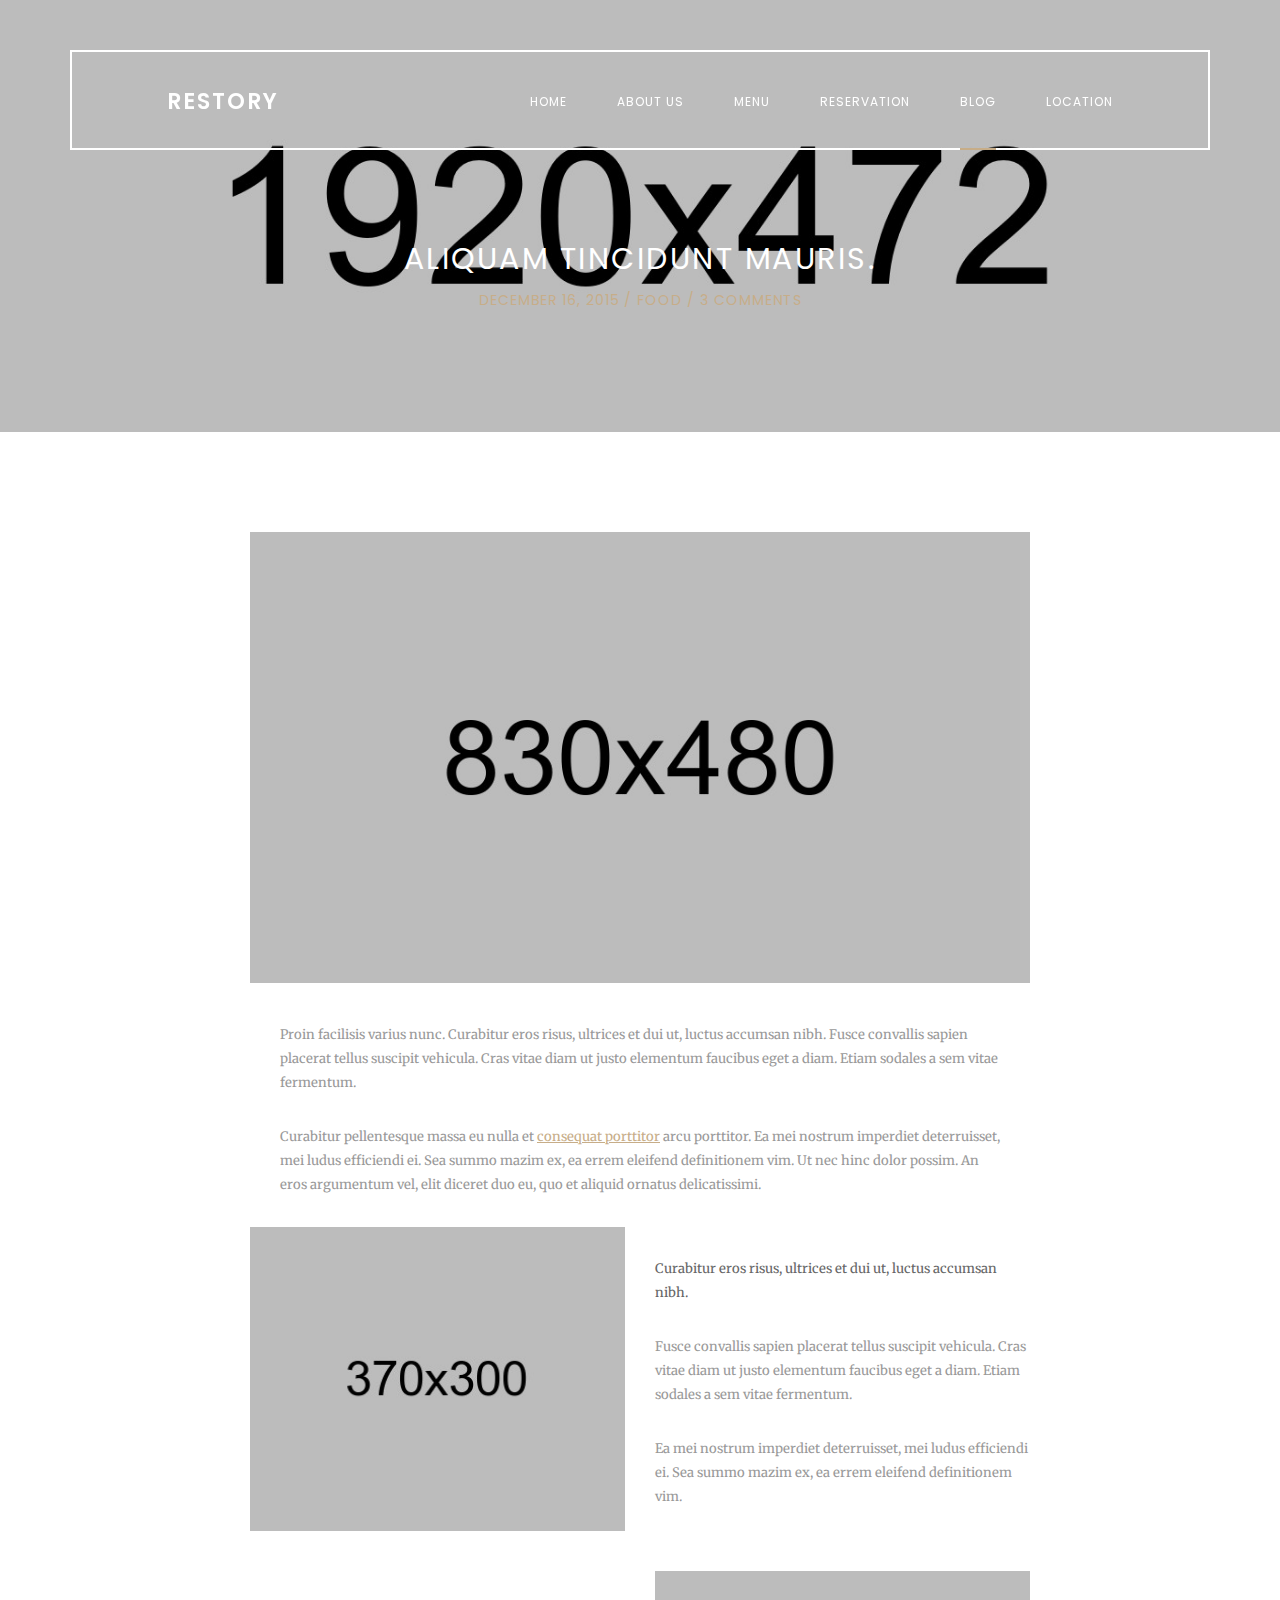
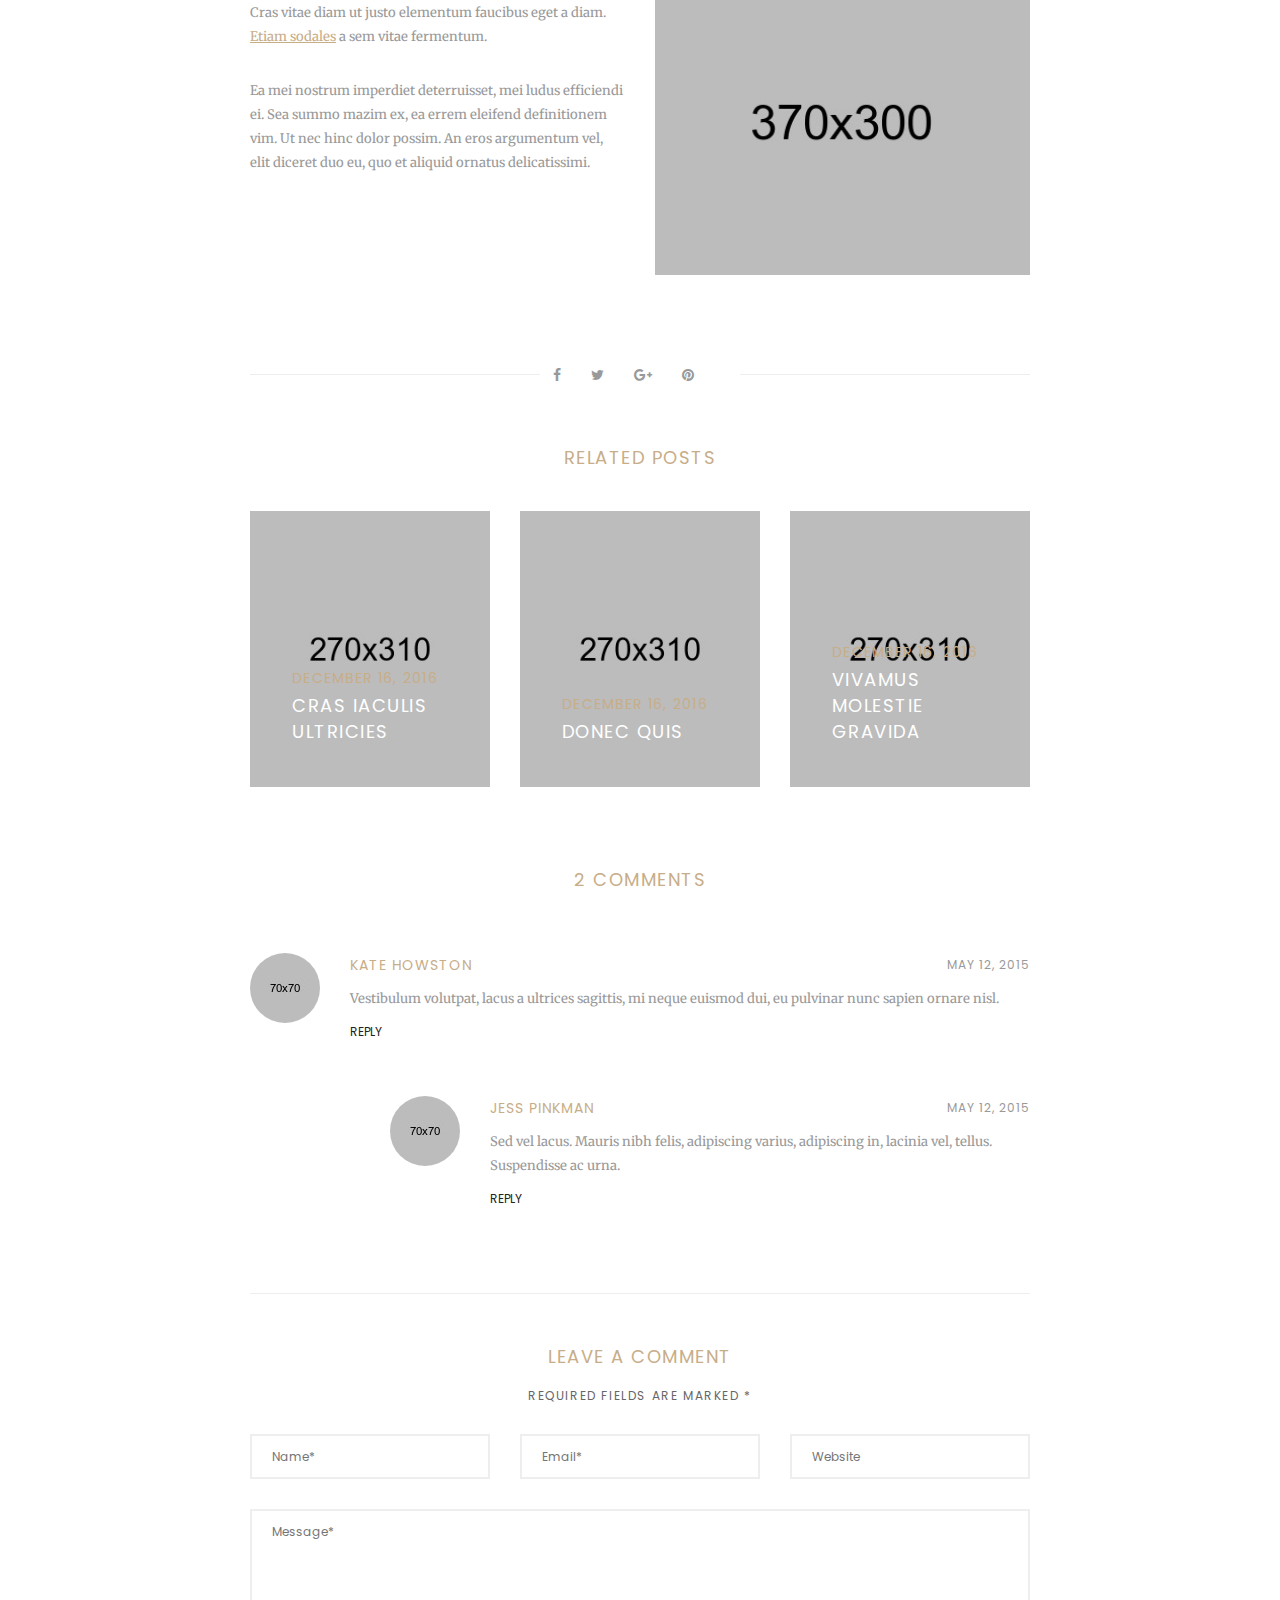
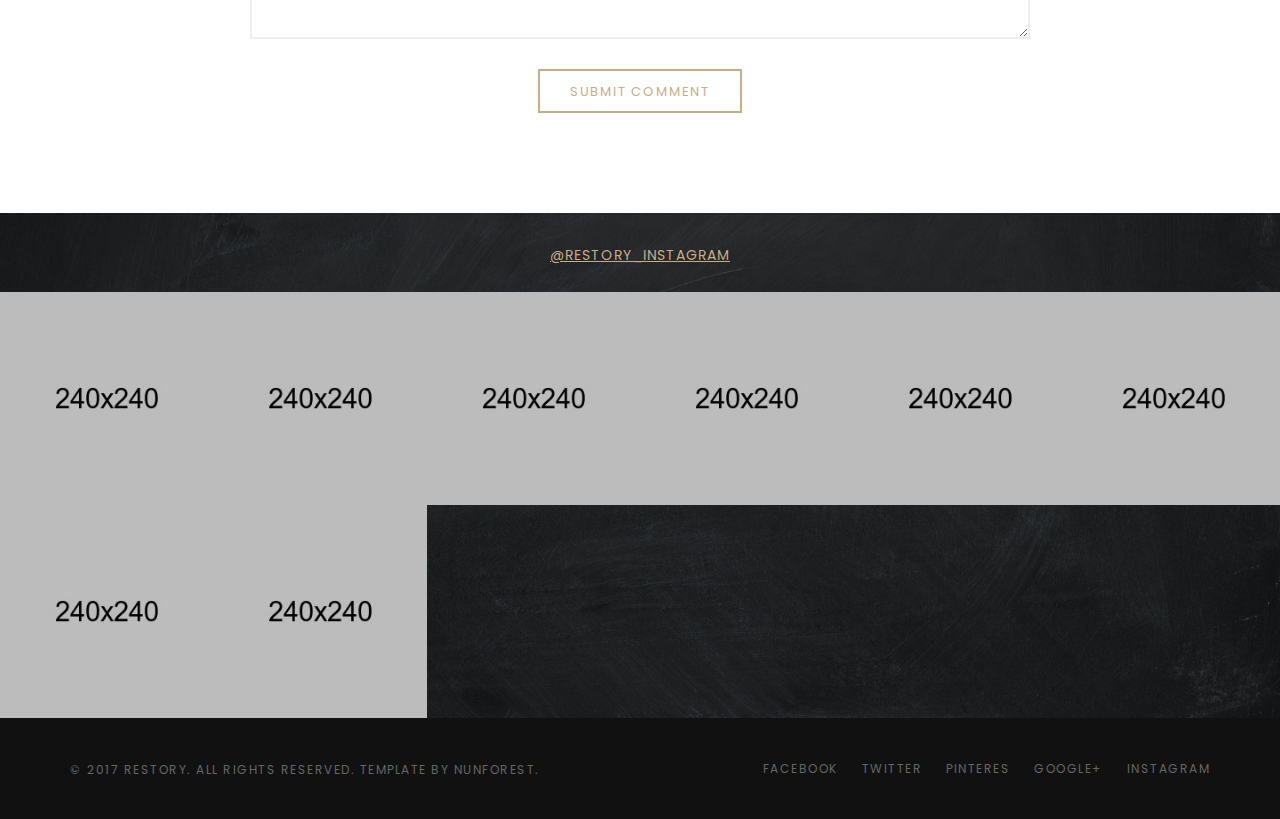
<file: single-post.html>
<!doctype html>

<html lang="en" class="no-js">
<head>
	<title>Restory</title>

	<meta charset="utf-8">

	<meta http-equiv="X-UA-Compatible" content="IE=edge">
	<meta name="viewport" content="width=device-width, initial-scale=1, maximum-scale=1">
	
	<link rel="stylesheet" href="css/restory-assets.min.css">
	<link rel="stylesheet" type="text/css" href="css/style.css">

	<script src="js/restory-assets.min.js"></script>
	<script type="text/javascript" src="js/script.js"></script>

</head>
<body>

	<!-- Container -->
	<div id="container">
		<!-- Header
		    ================================================== -->
		<header class="clearfix trans">
			<nav class="navbar navbar-default navbar-fixed-top" role="navigation">
				<div class="container">
					<div class="inner-navbar">
						<!-- Brand and toggle get grouped for better mobile display -->
						<div class="navbar-header">
							<button type="button" class="navbar-toggle collapsed" data-toggle="collapse" data-target="#bs-example-navbar-collapse-1">
								<span class="sr-only">Toggle navigation</span>
								<span class="icon-bar"></span>
								<span class="icon-bar"></span>
								<span class="icon-bar"></span>
							</button>
							<a class="navbar-brand" href="index.html">Restory</a>
						</div>

						<!-- Collect the nav links, forms, and other content for toggling -->
						<div class="collapse navbar-collapse" id="bs-example-navbar-collapse-1">
							<ul class="nav navbar-nav navbar-right navigate-section">
								<li><a href="index.html">Home</a></li>
								<li><a href="about.html">About Us</a></li>
								<li><a href="menu.html">Menu</a></li>
								<li><a href="reservation.html">Reservation</a></li>
								<li><a class="active" href="blog.html">Blog</a></li>
								<li><a href="contact.html">Location</a></li>
							</ul>
						</div><!-- /.navbar-collapse -->
					</div>
				</div><!-- /.container -->
			</nav>
		</header>
		<!-- End Header -->

		<!-- page-banner-section 
			================================================== -->
		<section class="page-banner-section blog single">
			<div class="container">
				<h1>Aliquam tincidunt mauris.</h1>
				<h3>December 16, 2015  /  Food  /  3 comments</h3>
			</div>
		</section>
		<!-- End page-banner section -->

		<!-- blog-section 
			================================================== -->
		<section class="blog-section single-post">
			<div class="container">
				<div class="blog-box">
					<div class="blog-post">
						<img src="upload/blog/1.jpg" alt="">
						
						<p>Proin facilisis varius nunc. Curabitur eros risus, ultrices et dui ut, luctus accumsan nibh. Fusce convallis sapien placerat tellus suscipit vehicula. Cras vitae diam ut justo elementum faucibus eget a diam. Etiam sodales a sem vitae fermentum. </p>
						<p>Curabitur pellentesque massa eu nulla et <a href="#">consequat porttitor</a> arcu porttitor. Ea mei nostrum imperdiet deterruisset, mei ludus efficiendi ei. Sea summo mazim ex, ea errem eleifend definitionem vim. Ut nec hinc dolor possim. An eros argumentum vel, elit diceret duo eu, quo et aliquid ornatus delicatissimi.</p>
						<div class="row">
							<div class="col-md-6">
								<img src="upload/blog/s1.jpg" alt="">
							</div>
							<div class="col-md-6">
								<div class="article-cont">
									<p><span>Curabitur eros risus, ultrices et dui ut, luctus accumsan nibh.</span></p>

									<p>Fusce convallis sapien placerat tellus suscipit vehicula. Cras vitae diam ut justo elementum faucibus eget a diam. Etiam sodales a sem vitae fermentum. </p>

									<p>Ea mei nostrum imperdiet deterruisset, mei ludus efficiendi ei. Sea summo mazim ex, ea errem eleifend definitionem vim. </p>
								</div>
							</div>
						</div>
						<div class="row">
							<div class="col-md-6">
								<div class="article-cont">

									<p>Cras vitae diam ut justo elementum faucibus eget a diam. <a href="#">Etiam sodales</a> a sem vitae fermentum. </p>

									<p>Ea mei nostrum imperdiet deterruisset, mei ludus efficiendi ei. Sea summo mazim ex, ea errem eleifend definitionem vim. Ut nec hinc dolor possim. An eros argumentum vel, elit diceret duo eu, quo et aliquid ornatus delicatissimi.</p>
								</div>
							</div>
							<div class="col-md-6">
								<img src="upload/blog/s2.jpg" alt="">
							</div>
						</div>
						<ul class="share-post">
							<li><a class="facebook" href="#"><i class="fa fa-facebook"></i></a></li>
							<li><a class="twitter" href="#"><i class="fa fa-twitter"></i></a></li>
							<li><a class="google" href="#"><i class="fa fa-google-plus"></i></a></li>
							<li><a class="pinterest" href="#"><i class="fa fa-pinterest"></i></a></li>
						</ul>
					</div>

					<div class="related-posts">
						<div class="center-area">
							<h2>Related Posts</h2>
						</div>						
						<div class="row">
							<div class="col-md-4">
								<div class="news-post">
									<img src="upload/blog/r1.jpg" alt="">
									<div class="hover-box">
										<div class="inner-hover">	
											<span class="date">December 16, 2016</span>
											<h2><a href="single-post.html">Cras iaculis ultricies </a></h2>
										</div>
									</div>
								</div>
							</div>
							<div class="col-md-4">
								<div class="news-post">
									<img src="upload/blog/r2.jpg" alt="">
									<div class="hover-box">
										<div class="inner-hover">	
											<span class="date">December 16, 2016</span>
											<h2><a href="single-post.html">Donec quis </a></h2>
										</div>
									</div>
								</div>
							</div>
							<div class="col-md-4">
								<div class="news-post">
									<img src="upload/blog/r3.jpg" alt="">
									<div class="hover-box">
										<div class="inner-hover">	
											<span class="date">December 16, 2016</span>
											<h2><a href="single-post.html">Vivamus molestie gravida</a></h2>
										</div>
									</div>
								</div>
							</div>
						</div>
					</div>

					<div class="comment-area-box">
						<div class="center-area">
							<h2>2 Comments</h2>
						</div>
						<ul class="comment-tree">
							<li>
								<div class="comment-box">
									<img alt="" src="upload/blog/avatar.jpg">
									<div class="comment-content">
										<h3>Kate Howston <span>May 12, 2015</span></h3>
										<p>Vestibulum volutpat, lacus a ultrices sagittis, mi neque euismod dui, eu pulvinar nunc sapien ornare nisl. </p>
										<a href="#">Reply</a>
									</div>
								</div>
								<ul class="depth">
									<li>
										<div class="comment-box">
											<img alt="" src="upload/blog/avatar2.jpg">
											<div class="comment-content">
												<h3>Jess Pinkman <span>May 12, 2015</span></h3>
												<p>Sed vel lacus. Mauris nibh felis, adipiscing varius, adipiscing in, lacinia vel, tellus. Suspendisse ac urna. </p>
												<a href="#">Reply</a>
											</div>
										</div>
									</li>
								</ul>
							</li>

						</ul>
					</div>

					<div class="contact-form-box">
						<div class="center-area">
							<h2>Leave a Comment</h2>
							<span>Required fields are marked *</span>
						</div>
						<form id="comment-form">
							<div class="row">
								<div class="col-md-4">
									<input name="name" id="name" type="text" placeholder="Name*">
								</div>
								<div class="col-md-4">
									<input name="mail" id="mail" type="text" placeholder="Email*">
								</div>
								<div class="col-md-4">
									<input name="website" id="website" type="text" placeholder="Website">
								</div>
							</div>
							<textarea name="comment" id="comment" placeholder="Message*"></textarea>
							<div class="center-area">
								<input type="submit" id="submit-contact" value="Submit Comment">
							</div>
							
						</form>
					</div>
					<!-- End contact form box -->
				</div>
			</div>
		</section>
		<!-- End blog section -->

		<!-- footer 
			================================================== -->
		<footer>
			<div class="instagram-widget">
				<h3>@restory_instagram</h3>
				<ul>
					<li>
						<img src="upload/instagram/1.jpg" alt="">
						<div class="hover-box">
							<a href="#">
								<i aria-hidden="true" class="fa fa-heart-o"></i><span class="numb-like">144</span>
								<span class="numb-comm">21</span><i aria-hidden="true" class="fa fa-comment-o"></i>
							</a>
						</div>
					</li>
					<li>
						<img src="upload/instagram/2.jpg" alt="">
						<div class="hover-box">
							<a href="#">
								<i aria-hidden="true" class="fa fa-heart-o"></i><span class="numb-like">144</span>
								<span class="numb-comm">21</span><i aria-hidden="true" class="fa fa-comment-o"></i>
							</a>
						</div>
					</li>
					<li>
						<img src="upload/instagram/3.jpg" alt="">
						<div class="hover-box">
							<a href="#">
								<i aria-hidden="true" class="fa fa-heart-o"></i><span class="numb-like">144</span>
								<span class="numb-comm">21</span><i aria-hidden="true" class="fa fa-comment-o"></i>
							</a>
						</div>
					</li>
					<li>
						<img src="upload/instagram/4.jpg" alt="">
						<div class="hover-box">
							<a href="#">
								<i aria-hidden="true" class="fa fa-heart-o"></i><span class="numb-like">144</span>
								<span class="numb-comm">21</span><i aria-hidden="true" class="fa fa-comment-o"></i>
							</a>
						</div>
					</li>
					<li>
						<img src="upload/instagram/5.jpg" alt="">
						<div class="hover-box">
							<a href="#">
								<i aria-hidden="true" class="fa fa-heart-o"></i><span class="numb-like">144</span>
								<span class="numb-comm">21</span><i aria-hidden="true" class="fa fa-comment-o"></i>
							</a>
						</div>
					</li>
					<li>
						<img src="upload/instagram/6.jpg" alt="">
						<div class="hover-box">
							<a href="#">
								<i aria-hidden="true" class="fa fa-heart-o"></i><span class="numb-like">144</span>
								<span class="numb-comm">21</span><i aria-hidden="true" class="fa fa-comment-o"></i>
							</a>
						</div>
					</li>
					<li>
						<img src="upload/instagram/7.jpg" alt="">
						<div class="hover-box">
							<a href="#">
								<i aria-hidden="true" class="fa fa-heart-o"></i><span class="numb-like">144</span>
								<span class="numb-comm">21</span><i aria-hidden="true" class="fa fa-comment-o"></i>
							</a>
						</div>
					</li>
					<li>
						<img src="upload/instagram/8.jpg" alt="">
						<div class="hover-box">
							<a href="#">
								<i aria-hidden="true" class="fa fa-heart-o"></i><span class="numb-like">144</span>
								<span class="numb-comm">21</span><i aria-hidden="true" class="fa fa-comment-o"></i>
							</a>
						</div>
					</li>
				</ul>
			</div>
			<div class="last-line">
				<div class="container">
					<div class="row">
						<div class="col-md-6">
							<p>&copy; 2017 restory. All rights reserved. Template by Nunforest.</p>
						</div>
						<div class="col-md-6">
							<ul class="social-icons">
								<li><a href="#">Facebook</a></li>
								<li><a href="#">Twitter</a></li>
								<li><a href="#">Pinteres</a></li>
								<li><a href="#">Google+</a></li>
								<li><a href="#">Instagram</a></li>
							</ul>
						</div>
					</div>
				</div>
			</div>
		</footer>
		<!-- End footer -->

	</div>
	<!-- End Container -->
	
</body>
</html>
</file>
<file: css/style.css>
/*-------------------------------------------------
 =  Table of Css

 1.Import google fonts & basic style of template
 2.Header
 3.Isotope filtering
 4.Kenburn slider basic
 5.General
 6.popular menu
 7.today menu
 8.menu section
 9.Reservation banner section
 10.Reservation section
 11.Teams sections
 12.news section
 13.Statistic section
 14.About sections
 14.Single Post 
 15.clients section
 16.Contact
 17.Footer
 18.Responsive part
-------------------------------------------------*/


/* import google fonts & basic style in template */
@import url("https://fonts.googleapis.com/css?family=Mr+Dafoe|Merriweather:300,300i,400,400i,700,700i,900,900i|Poppins:300,400,500,600,700");

.reset-elem,
.navbar-nav li.drop ul.dropdown,
section.menu-section .menu-box ul.menu-list-items,
section.blog-section .blog-box .blog-post ul.post-meta,
section.blog-section .blog-box .blog-post ul.share-post,
.pagination-box ul.page-list,
.comment-area-box>ul,
footer .instagram-widget ul,
footer .last-line ul.social-icons {
  margin: 0;
  padding: 0;
}

.paragraph,
p {
  font-size: 13px;
  color: #999999;
  font-family: "Merriweather", serif;
  font-weight: 400;
  line-height: 24px;
  margin: 0 0 10px;
}

.heading1,
h1,
section.blog-section .blog-box .blog-post h2 {
  color: #fff;
  font-size: 30px;
  font-family: "Poppins", sans-serif;
  font-weight: 600;
  line-height: 40px;
  margin: 0 0 30px;
  letter-spacing: 2.5px;
  text-transform: uppercase;
}

.heading2,
h2,
section.popular-menu-section .menu-box .item .menu-post .menu-post-content span,
section.today-menu-section .menu-box .item .menu-post .menu-post-content .inner-menu span,
section.menu-section .menu-box ul.menu-list-items li span.price {
  color: #c7ad88;
  font-size: 18px;
  font-family: "Poppins", sans-serif;
  font-weight: 400;
  margin: 0 0 15px;
  line-height: 26px;
  letter-spacing: 1.5px;
  text-transform: uppercase;
}

.heading3,
h3,
section.blog-section .blog-box .blog-post ul.post-meta li {
  color: #999999;
  font-size: 14px;
  font-family: "Poppins", sans-serif;
  font-weight: 400;
  margin: 0 0 15px;
  line-height: 24px;
  letter-spacing: 1px;
  text-transform: uppercase;
}

.back-cover,
section.popular-menu-section {
  background-size: cover !important;
  -webkit-background-size: cover !important;
  -moz-background-size: cover !important;
  -o-background-size: cover !important;
}

.anchor,
.navbar-nav li.drop ul.dropdown li a,
a {
  display: inline-block;
  text-decoration: none !important;
  transition: all 0.2s ease-in-out;
  -moz-transition: all 0.2s ease-in-out;
  -webkit-transition: all 0.2s ease-in-out;
  -o-transition: all 0.2s ease-in-out;
}

/*------------------------------------------------- */
/* =  Header
 *------------------------------------------------- */
.navbar-default {
  background: transparent;
  border: none;
  transition: all 0.2s ease-in-out;
  -moz-transition: all 0.2s ease-in-out;
  -webkit-transition: all 0.2s ease-in-out;
  -o-transition: all 0.2s ease-in-out;
  margin: 50px 0 0;
}

.navbar-default .inner-navbar {
  border: 2px solid #fff;
  padding: 0 70px;
  transition: all 0.2s ease-in-out;
  -moz-transition: all 0.2s ease-in-out;
  -webkit-transition: all 0.2s ease-in-out;
  -o-transition: all 0.2s ease-in-out;
}

header.active .navbar-default {
  margin-top: 0;
}

header.active .navbar-default .inner-navbar {
  background: #111111;
  border: 2px solid transparent;
}

.navbar-brand {
  height: auto;
  transition: all 0.2s ease-in-out;
  -moz-transition: all 0.2s ease-in-out;
  -webkit-transition: all 0.2s ease-in-out;
  -o-transition: all 0.2s ease-in-out;
  padding: 40px 40px 30px;
  letter-spacing: 2.5px;
  color: #fff !important;
  font-size: 22px;
  font-family: "Poppins", sans-serif;
  font-weight: 600;
  letter-spacing: 2px;
  text-transform: uppercase;
}

.navbar-header {
  z-index: 2;
  position: relative;
}

.navbar-nav {
  padding-right: 40px;
  transition: all 0.2s ease-in-out;
  -moz-transition: all 0.2s ease-in-out;
  -webkit-transition: all 0.2s ease-in-out;
  -o-transition: all 0.2s ease-in-out;
}

.navbar-nav>li>a {
  color: #fff !important;
  font-size: 12px;
  font-family: "Poppins", sans-serif;
  font-weight: 400;
  text-transform: uppercase;
  transition: all 0.2s ease-in-out;
  -moz-transition: all 0.2s ease-in-out;
  -webkit-transition: all 0.2s ease-in-out;
  -o-transition: all 0.2s ease-in-out;
  padding: 40px 0px 36px;
  letter-spacing: 1px;
  margin: 0 25px;
  position: relative;
  cursor: pointer;
}

.navbar-nav>li>a:after {
  content: "";
  position: absolute;
  bottom: -2px;
  left: 0;
  width: 100%;
  height: 2px;
  background: transparent;
}

.navbar-nav>li>a:hover:after,
.navbar-nav>li>a.active:after {
  background: #c7ad88;
}

.navbar-nav>li:last-child>a {
  margin-right: 0;
}

.navbar-nav li.drop {
  position: relative;
}

.navbar-nav li.drop ul.dropdown {
  position: absolute;
  top: 100%;
  margin-top: -1px;
  left: 0;
  width: 220px;
  background: #ffffff;
  border-top: 2px solid #c7ad88;
  padding: 10px 0;
  opacity: 0;
  visibility: hidden;
  transition: all 0.2s ease-in-out;
  -moz-transition: all 0.2s ease-in-out;
  -webkit-transition: all 0.2s ease-in-out;
  -o-transition: all 0.2s ease-in-out;
}

.navbar-nav li.drop ul.dropdown li {
  display: block;
}

.navbar-nav li.drop ul.dropdown li a {
  display: block;
  color: #777777;
  font-size: 11px;
  font-family: "Poppins", sans-serif;
  font-weight: 600;
  text-transform: uppercase;
  padding: 10px 20px;
}

.navbar-nav li.drop ul.dropdown li a:hover {
  color: #999999;
}

.navbar-nav li.drop ul.dropdown li:first-child {
  border-top: none;
}

.navbar-nav li.drop:hover ul.dropdown {
  opacity: 1;
  visibility: visible;
}

.navbar-nav.active>li>a {
  opacity: 0;
  visibility: hidden;
}

.navbar-nav.active>li>a.open-menu {
  opacity: 1;
  visibility: visible;
}

.navbar-collapse {
  position: relative;
}

/**
 * Allows you to use retina images at various pixel densities.
 * Examples:
 *
 *   @include retina(/images/mypic.jpg, 2);
 *   @include retina(/images/mypic.jpg, 3, 100px 100px, left top no-repeat transparent);
 *
 * @param  {Value}  $path               The path to the file name minus extension.
 * @param  {Number} $cap:    2          The highest pixel density level images exist for.
 * @param  {Value}  $size:   auto auto  The intended width of the rendered image.
 * @param  {Value}  $extras: null       Any other `background` values to be added.
 */
/*-------------------------------------------------- */
/* 1. Isotope filtering */
/*------------------------------------------------- */
.isotope-item {
  z-index: 2;
}

.isotope-hidden.isotope-item {
  pointer-events: none;
  z-index: 1;
}

.isotope,
.isotope .isotope-item {
  -webkit-transition-duration: 0.8s;
  -moz-transition-duration: 0.8s;
  transition-duration: 0.8s;
}

.isotope {
  -webkit-transition-property: height, width;
  -moz-transition-property: height, width;
  transition-property: height, width;
}

.isotope .isotope-item {
  -webkit-transition-property: -webkit-transform, opacity;
  -moz-transition-property: -moz-transform, opacity;
  transition-property: transform, opacity;
}

/*-----------------------------------------------------------------------------
 *
 *KENBURNER RESPONSIVE BASIC STYLES OF HTML DOCUMENT
 *
 *Screen Stylesheet
 *
 *version:    1.0
 *date:       07/27/11
 *author:     themepunch
 *email:      support@themepunch.com
 *website:    http://www.themepunch.com */
/*----------------------------------------------------------------------------- */
.boxedcontainer {
  max-width: 1170px;
  margin: auto;
  padding: 0px 30px;
}

/*********************************************
 *    -   SETTINGS FOR BANNER CONTAINERS  -
 ********************************************* */
.tp-banner-container {
  width: 100%;
  position: relative;
  padding: 0;
}

.tp-banner {
  width: 100%;
  position: relative;
}

.tp-banner-fullscreen-container {
  width: 100%;
  position: relative;
  padding: 0;
}

/*------------------------------------------------- */
/* =  General */
/*------------------------------------------------- */
.title-section {
  text-align: center;
  margin-bottom: 70px;
  position: relative;
}

.title-section h1 {
  color: #222222;
  position: relative;
  padding-bottom: 46px;
}

.title-section h1:after {
  content: '';
  position: absolute;
  width: 70px;
  height: 5px;
  bottom: 0;
  left: 50%;
  margin-left: -35px;
  /*
   * Set a counter and get the length of the image path.
   */
  /*
   * Loop ver the image path and figure out the
   * position of the dot where the extension begins.
   */
  /*
   * If we were able to figure out where the extension is,
   * slice the path into a base and an extension. Use that to
   * calculate urls for different density environments. Set
   * values for different environments.
   */
  /*
     * Set a base background for 1x environments.
     */
  background: #111 url("../images/divider.png") center center no-repeat;
  background-size: cover;
  /*
     * Create an @2x-ish media query.
     */
  /*
     * Create media queries for all environments that the user has
     * provided images for.
     */
  /*
   * If anything went wrong trying to separate the file from its
   * extension, set a background value without doing anything to it.
   */
}

@media all and (-webkit-min-device-pixel-ratio: 1.5),
all and (-o-min-device-pixel-ratio: 3 / 2),
all and (min--moz-device-pixel-ratio: 1.5),
all and (min-device-pixel-ratio: 1.5) {
  .title-section h1:after {
    background: #111 url("../images/divider@2x.png") center center no-repeat;
    background-size: cover;
  }
}

@media (-webkit-min-device-pixel-ratio: 2),
(min-resolution: 192dpi) {
  .title-section h1:after {
    background: #111 url("../images/divider@2x.png") center center no-repeat;
    background-size: cover;
  }
}

.title-section.white-style h1 {
  color: #ffffff;
}

#home-section {
  overflow: hidden;
  min-height: 550px;
  background: #111111;
}

#home-section .tp-caption.Concept-Title {
  font-family: "Mr Dafoe", cursive;
  font-weight: 400 !important;
}

#home-section .tp-caption.Concept-SubTitle {
  font-family: "Poppins", sans-serif;
  font-style: normal !important;
  font-weight: 400 !important;
  text-transform: uppercase;
  letter-spacing: 1px;
  color: #fff;
}

a.button-one {
  color: #c7ad88;
  font-size: 12px;
  font-family: "Poppins", sans-serif;
  text-transform: uppercase;
  padding: 10px 28px;
  letter-spacing: 1px;
  background: transparent;
  font-weight: 600;
  border: 2px solid #c7ad88 !important;
}

a.button-one:hover {
  color: #fff;
  background: #c7ad88;
}

.center-button {
  padding-top: 50px;
  padding-bottom: 50px;
  background: #fff;
  text-align: center;
}

.center-button a {
  color: #999999;
  font-size: 13px;
  font-family: "Poppins", sans-serif;
  font-weight: 500;
  padding: 13px 20px 10px;
  text-transform: uppercase;
  border: 2px solid #999999;
  -webkit-border-radius: 25px;
  -moz-border-radius: 25px;
  -ms-border-radius: 25px;
  border-radius: 25px;
}

.center-button a:hover {
  background: #999999;
  color: #fff;
}

a.button-two {
  color: #999999;
  font-size: 13px;
  font-family: "Poppins", sans-serif;
  font-weight: 500;
  padding: 13px 20px 10px;
  text-transform: uppercase;
  border: 2px solid #999999;
  -webkit-border-radius: 25px;
  -moz-border-radius: 25px;
  -ms-border-radius: 25px;
  border-radius: 25px;
}

a.button-two:hover {
  background: #999999;
  color: #fff;
}

button.mfp-close,
button.mfp-arrow,
a.zoom {
  outline: none;
}

section.page-banner-section {
  padding: 240px 0 105px;
  text-align: center;
}

section.page-banner-section h1 {
  font-size: 100px;
  line-height: 100px;
  font-family: "Mr Dafoe", cursive;
  font-weight: 400;
  text-transform: initial;
  color: #ffffff;
  margin: 0;
}

section.page-banner-section h3 {
  color: #c7ad88;
}

section.page-banner-section.contact {
  /*
   * Set a counter and get the length of the image path.
   */
  /*
   * Loop ver the image path and figure out the
   * position of the dot where the extension begins.
   */
  /*
   * If we were able to figure out where the extension is,
   * slice the path into a base and an extension. Use that to
   * calculate urls for different density environments. Set
   * values for different environments.
   */
  /*
     * Set a base background for 1x environments.
     */
  background: #111 url("/html/images/Asset/Location.png") center center no-repeat;
  background-size: cover;
  /*
     * Create an @2x-ish media query.
     */
  /*
     * Create media queries for all environments that the user has
     * provided images for.
     */
  /*
   * If anything went wrong trying to separate the file from its
   * extension, set a background value without doing anything to it.
   */
}

@media all and (-webkit-min-device-pixel-ratio: 1.5),
all and (-o-min-device-pixel-ratio: 3 / 2),
all and (min--moz-device-pixel-ratio: 1.5),
all and (min-device-pixel-ratio: 1.5) {
  section.page-banner-section.contact {
    background: #111 url("/html/images/Asset/Location.png") center center no-repeat;
    background-size: cover;
  }
}

@media (-webkit-min-device-pixel-ratio: 2),
(min-resolution: 192dpi) {
  section.page-banner-section.contact {
    background: #111 url("/html/images/Asset/Location.png") center center no-repeat;
    background-size: cover;
  }
}

section.page-banner-section.reservation {
  /*
   * Set a counter and get the length of the image path.
   */
  /*
   * Loop ver the image path and figure out the
   * position of the dot where the extension begins.
   */
  /*
   * If we were able to figure out where the extension is,
   * slice the path into a base and an extension. Use that to
   * calculate urls for different density environments. Set
   * values for different environments.
   */
  /*
     * Set a base background for 1x environments.
     */
  background: #111 url("/html/images/Asset/Reservation.png") center center no-repeat;
  background-size: cover;
  /*
     * Create an @2x-ish media query.
     */
  /*
     * Create media queries for all environments that the user has
     * provided images for.
     */
  /*
   * If anything went wrong trying to separate the file from its
   * extension, set a background value without doing anything to it.
   */
}

@media all and (-webkit-min-device-pixel-ratio: 1.5),
all and (-o-min-device-pixel-ratio: 3 / 2),
all and (min--moz-device-pixel-ratio: 1.5),
all and (min-device-pixel-ratio: 1.5) {
  section.page-banner-section.reservation {
    background: #111 url("/html/images/Asset/reservatiom.png") center center no-repeat;
    background-size: cover;
  }
}

@media (-webkit-min-device-pixel-ratio: 2),
(min-resolution: 192dpi) {
  section.page-banner-section.reservation {
    background: #111 url("/html/images/Asset/reservation.png") center center no-repeat;
    background-size: cover;
  }
}

section.page-banner-section.blog {
  /*
   * Set a counter and get the length of the image path.
   */
  /*
   * Loop ver the image path and figure out the
   * position of the dot where the extension begins.
   */
  /*
   * If we were able to figure out where the extension is,
   * slice the path into a base and an extension. Use that to
   * calculate urls for different density environments. Set
   * values for different environments.
   */
  /*
     * Set a base background for 1x environments.
     */
  background: #111 url("../upload/banners/ban4.jpg") center center no-repeat;
  background-size: cover;
  /*
     * Create an @2x-ish media query.
     */
  /*
     * Create media queries for all environments that the user has
     * provided images for.
     */
  /*
   * If anything went wrong trying to separate the file from its
   * extension, set a background value without doing anything to it.
   */
}

@media all and (-webkit-min-device-pixel-ratio: 1.5),
all and (-o-min-device-pixel-ratio: 3 / 2),
all and (min--moz-device-pixel-ratio: 1.5),
all and (min-device-pixel-ratio: 1.5) {
  section.page-banner-section.blog {
    background: #111 url("../upload/banners/ban4@2x.jpg") center center no-repeat;
    background-size: cover;
  }
}

@media (-webkit-min-device-pixel-ratio: 2),
(min-resolution: 192dpi) {
  section.page-banner-section.blog {
    background: #111 url("../upload/banners/ban4@2x.jpg") center center no-repeat;
    background-size: cover;
  }
}

section.page-banner-section.menu {
  /*
   * Set a counter and get the length of the image path.
   */
  /*
   * Loop ver the image path and figure out the
   * position of the dot where the extension begins.
   */
  /*
   * If we were able to figure out where the extension is,
   * slice the path into a base and an extension. Use that to
   * calculate urls for different density environments. Set
   * values for different environments.
   */
  /*
     * Set a base background for 1x environments.
     */
  background: #111 url("/html/images/Asset/Menu.png") center center no-repeat;
  background-size: cover;
  /*
     * Create an @2x-ish media query.
     */
  /*
     * Create media queries for all environments that the user has
     * provided images for.
     */
  /*
   * If anything went wrong trying to separate the file from its
   * extension, set a background value without doing anything to it.
   */
}

@media all and (-webkit-min-device-pixel-ratio: 1.5),
all and (-o-min-device-pixel-ratio: 3 / 2),
all and (min--moz-device-pixel-ratio: 1.5),
all and (min-device-pixel-ratio: 1.5) {
  section.page-banner-section.menu {
    background: #111 url("/html/images/Asset/Menu.png") center center no-repeat;
    background-size: cover;
  }
}

@media (-webkit-min-device-pixel-ratio: 2),
(min-resolution: 192dpi) {
  section.page-banner-section.menu {
    background: #111 url("/html/images/Asset/Menu.png") center center no-repeat;
    background-size: cover;
  }
}

section.page-banner-section.about {
  /*
   * Set a counter and get the length of the image path.
   */
  /*
   * Loop ver the image path and figure out the
   * position of the dot where the extension begins.
   */
  /*
   * If we were able to figure out where the extension is,
   * slice the path into a base and an extension. Use that to
   * calculate urls for different density environments. Set
   * values for different environments.
   */
  /*
     * Set a base background for 1x environments.
     */
  background: #111 url("/html/images/Asset/About\ us.png") center center no-repeat;
  background-size: cover;
  /*
     * Create an @2x-ish media query.
     */
  /*
     * Create media queries for all environments that the user has
     * provided images for.
     */
  /*
   * If anything went wrong trying to separate the file from its
   * extension, set a background value without doing anything to it.
   */
}

@media all and (-webkit-min-device-pixel-ratio: 1.5),
all and (-o-min-device-pixel-ratio: 3 / 2),
all and (min--moz-device-pixel-ratio: 1.5),
all and (min-device-pixel-ratio: 1.5) {
  section.page-banner-section.about {
    background: #111 url("/html/images/Asset/About\ us.png") center center no-repeat;
    background-size: cover;
  }
}

@media (-webkit-min-device-pixel-ratio: 2),
(min-resolution: 192dpi) {
  section.page-banner-section.about {
    background: #111 url("/html/images/Asset/About\ us.png") center center no-repeat;
    background-size: cover;
  }
}

section.page-banner-section.blog.single h1 {
  font-size: 30px;
  line-height: 38px;
  font-family: "Poppins", sans-serif;
  font-weight: 400;
  text-transform: uppercase;
  color: #ffffff;
  margin: 0 0 10px;
}

/*------------------------------------------------- */
/* =  popular menu
 *------------------------------------------------- */
section.popular-menu-section {
  padding: 140px 0 100px;
  /*
   * Set a counter and get the length of the image path.
   */
  /*
   * Loop ver the image path and figure out the
   * position of the dot where the extension begins.
   */
  /*
   * If we were able to figure out where the extension is,
   * slice the path into a base and an extension. Use that to
   * calculate urls for different density environments. Set
   * values for different environments.
   */
  /*
     * Set a base background for 1x environments.
     */
  background: #111 url("../upload/banners/background.jpg") center center no-repeat;
  background-size: cover;
  /*
     * Create an @2x-ish media query.
     */
  /*
     * Create media queries for all environments that the user has
     * provided images for.
     */
  /*
   * If anything went wrong trying to separate the file from its
   * extension, set a background value without doing anything to it.
   */
}

@media all and (-webkit-min-device-pixel-ratio: 1.5),
all and (-o-min-device-pixel-ratio: 3 / 2),
all and (min--moz-device-pixel-ratio: 1.5),
all and (min-device-pixel-ratio: 1.5) {
  section.popular-menu-section {
    background: #111 url("../upload/banners/background@2x.jpg") center center no-repeat;
    background-size: cover;
  }
}

@media (-webkit-min-device-pixel-ratio: 2),
(min-resolution: 192dpi) {
  section.popular-menu-section {
    background: #111 url("../upload/banners/background@2x.jpg") center center no-repeat;
    background-size: cover;
  }
}

section.popular-menu-section .menu-box .item {
  padding: 0;
  margin: 0;
}

section.popular-menu-section .menu-box .item .menu-post {
  display: flex;
  position: relative;
  justify-content: center;
  align-items: center;
  background: #2d2f31;
}

section.popular-menu-section .menu-box .item .menu-post img {
  width: 50%;
  height: auto;
}

section.popular-menu-section .menu-box .item .menu-post .menu-post-content {
  width: 50%;
  float: right;
  padding-left: 30px;
  padding-right: 30px;
  text-align: center;
}

section.popular-menu-section .menu-box .item .menu-post .menu-post-content p {
  font-style: italic;
  margin-bottom: 15px;
}

section.popular-menu-section .menu-box .item .menu-post .menu-post-content span {
  display: inline-block;
  font-size: 24px;
  margin-bottom: 0;
}

section.popular-menu-section .menu-box .item .menu-post:nth-child(2n) {
  flex-direction: row-reverse;
}

section.popular-menu-section .menu-box .item .menu-post.right-image img {
  float: right;
}

section.popular-menu-section .menu-box .item .menu-post.right-image .menu-post-content {
  float: left;
}

section.popular-menu-section .menu-box .item .menu-post:after {
  content: '';
  position: absolute;
  top: 18px;
  bottom: 18px;
  right: 18px;
  left: 18px;
  border: 2px solid transparent;
  transition: all 0.2s ease-in-out;
  -moz-transition: all 0.2s ease-in-out;
  -webkit-transition: all 0.2s ease-in-out;
  -o-transition: all 0.2s ease-in-out;
}

section.popular-menu-section .menu-box .item .menu-post:hover:after {
  border-color: #c7ad88;
}

.owl-theme .owl-controls {
  margin-top: 40px;
}

.owl-theme .owl-controls .owl-buttons {
  display: none;
}

/*------------------------------------------------- */
/* =  today menu
 *------------------------------------------------- */
section.today-menu-section {
  padding: 100px 0 70px;
}

section.today-menu-section .center-area h2 {
  margin-bottom: 50px;
  font-weight: 400;
}

section.today-menu-section .menu-box {
  margin-left: -15px;
  margin-right: -15px;
}

section.today-menu-section .menu-box .item {
  padding: 0 15px;
  margin: 0;
}

section.today-menu-section .menu-box .item .menu-post {
  position: relative;
}

section.today-menu-section .menu-box .item .menu-post img {
  width: 100%;
  height: auto;
}

section.today-menu-section .menu-box .item .menu-post .menu-post-content {
  position: absolute;
  top: 0;
  left: 0;
  width: 100%;
  height: 100%;
  background: transparent;
  transition: all 0.2s ease-in-out;
  -moz-transition: all 0.2s ease-in-out;
  -webkit-transition: all 0.2s ease-in-out;
  -o-transition: all 0.2s ease-in-out;
  padding: 0 65px;
  display: flex;
  align-items: center;
}

section.today-menu-section .menu-box .item .menu-post .menu-post-content .inner-menu {
  position: relative;
  z-index: 2;
}

section.today-menu-section .menu-box .item .menu-post .menu-post-content .inner-menu h2 {
  color: #fff;
  font-weight: 400;
  letter-spacing: 1.6px;
  padding-bottom: 25px;
  margin-bottom: 25px;
  position: relative;
}

section.today-menu-section .menu-box .item .menu-post .menu-post-content .inner-menu h2:after {
  content: '';
  position: absolute;
  left: 0;
  bottom: 0;
  width: 36px;
  height: 2px;
  background: #c7ad88;
}

section.today-menu-section .menu-box .item .menu-post .menu-post-content .inner-menu span {
  display: inline-block;
  color: #fff;
  font-weight: 400;
  letter-spacing: 1.8px;
  margin-bottom: 0;
}

section.today-menu-section .menu-box .item .menu-post .menu-post-content:after {
  content: '';
  position: absolute;
  top: 20px;
  left: 20px;
  right: 20px;
  bottom: 20px;
  border: 2px solid transparent;
  transition: all 0.2s ease-in-out;
  -moz-transition: all 0.2s ease-in-out;
  -webkit-transition: all 0.2s ease-in-out;
  -o-transition: all 0.2s ease-in-out;
}

section.today-menu-section .menu-box .item .menu-post:hover .menu-post-content {
  background: rgba(0, 0, 0, 0.3);
}

section.today-menu-section .menu-box .item .menu-post:hover .menu-post-content:after {
  border-color: #c7ad88;
}

/*------------------------------------------------- */
/* =  menu section
 *------------------------------------------------- */
section.menu-section {
  padding: 130px 0 110px;
  position: relative;
}

section.menu-section .background-items {
  position: absolute;
  width: 100%;
  height: 100%;
  top: 0;
  left: 0;
  display: flex;
}

section.menu-section .background-items div.table-back {
  flex: 2;
  height: 100%;
  /*
   * Set a counter and get the length of the image path.
   */
  /*
   * Loop ver the image path and figure out the
   * position of the dot where the extension begins.
   */
  /*
   * If we were able to figure out where the extension is,
   * slice the path into a base and an extension. Use that to
   * calculate urls for different density environments. Set
   * values for different environments.
   */
  /*
     * Set a base background for 1x environments.
     */
  background: #111 url("../upload/banners/background@2x.jpg") center center no-repeat;
  background-size: cover;
  /*
     * Create an @2x-ish media query.
     */
  /*
     * Create media queries for all environments that the user has
     * provided images for.
     */
  /*
   * If anything went wrong trying to separate the file from its
   * extension, set a background value without doing anything to it.
   */
}

@media all and (-webkit-min-device-pixel-ratio: 1.5),
all and (-o-min-device-pixel-ratio: 3 / 2),
all and (min--moz-device-pixel-ratio: 1.5),
all and (min-device-pixel-ratio: 1.5) {
  section.menu-section .background-items div.table-back {
    background: #111 url("../upload/banners/background@2x.jpg") center center no-repeat;
    background-size: cover;
  }
}

@media (-webkit-min-device-pixel-ratio: 2),
(min-resolution: 192dpi) {
  section.menu-section .background-items div.table-back {
    background: #111 url("../upload/banners/background@2x.jpg") center center no-repeat;
    background-size: cover;
  }
}

section.menu-section .background-items div.image-back {
  flex: 1;
  height: 100%;
  overflow: hidden;
}

section.menu-section .background-items div.image-back img {
  height: 100%;
  width: auto;
}

section.menu-section .menu-box {
  position: relative;
  z-index: 2;
}

section.menu-section .menu-box .title-section {
  text-align: left;
}

section.menu-section .menu-box .title-section h1:after {
  left: 0;
  margin-left: 0;
}

section.menu-section .menu-box ul.menu-list-items li {
  display: block;
  margin-bottom: 40px;
  position: relative;
}

section.menu-section .menu-box ul.menu-list-items li .list-content {
  max-width: 550px;
  padding-right: 80px;
}

section.menu-section .menu-box ul.menu-list-items li .list-content p {
  margin-bottom: 0;
}

section.menu-section .menu-box ul.menu-list-items li span.price {
  position: absolute;
  margin-bottom: 0;
  top: 0;
  right: 0;
}

section.menu-section.right-content .background-items {
  flex-direction: row-reverse;
}

section.menu-section.right-content .background-items div.table-back {
  background: #ffffff;
}

/*------------------------------------------------- */
/* =  Reservation banner section
 *------------------------------------------------- */
section.reservation-banner-section {
  padding: 20px 0;
  /*
   * Set a counter and get the length of the image path.
   */
  /*
   * Loop ver the image path and figure out the
   * position of the dot where the extension begins.
   */
  /*
   * If we were able to figure out where the extension is,
   * slice the path into a base and an extension. Use that to
   * calculate urls for different density environments. Set
   * values for different environments.
   */
  /*
     * Set a base background for 1x environments.
     */
  background: #111 url("/html/images/Asset/Reservation.png") center center no-repeat;
  background-size: cover;
  /*
     * Create an @2x-ish media query.
     */
  /*
     * Create media queries for all environments that the user has
     * provided images for.
     */
  /*
   * If anything went wrong trying to separate the file from its
   * extension, set a background value without doing anything to it.
   */
  height: 800px;
  display: flex;
  align-items: center;
}

@media all and (-webkit-min-device-pixel-ratio: 1.5),
all and (-o-min-device-pixel-ratio: 3 / 2),
all and (min--moz-device-pixel-ratio: 1.5),
all and (min-device-pixel-ratio: 1.5) {
  section.reservation-banner-section {
    background: #111 url("/html/images/Asset/Reservation.png") center center no-repeat;
    background-size: cover;
  }
}

@media (-webkit-min-device-pixel-ratio: 2),
(min-resolution: 192dpi) {
  section.reservation-banner-section {
    background: #111 url("/html/images/Asset/Reservation.png") center center no-repeat;
    background-size: cover;
  }
}

section.reservation-banner-section .container {
  text-align: center;
}

section.reservation-banner-section .container h1 {
  font-family: "Mr Dafoe", cursive;
  font-size: 120px;
  text-transform: capitalize;
  font-weight: 400;
  line-height: 100px;
}

section.reservation-banner-section .container h3 {
  color: white;
  margin-bottom: 30px;
}

/*------------------------------------------------- */
/* =  Reservation section
 *------------------------------------------------- */
section.reservation-section {
  padding: 150px 0 120px;
}

section.reservation-section #reservation-form {
  margin: 0 auto;
  max-width: 770px;
}

section.reservation-section #reservation-form h3 {
  text-align: center;
  color: #c7ad88;
  margin-bottom: 40px;
}

section.reservation-section #reservation-form input[type="text"] {
  display: block;
  width: 100%;
  padding: 10px 20px;
  background: transparent;
  color: #999999;
  font-size: 12px;
  font-family: "Poppins", sans-serif;
  outline: none;
  border: 2px solid #eeeeee;
  margin: 0 0 30px;
  transition: all 0.2s ease-in-out;
  -moz-transition: all 0.2s ease-in-out;
  -webkit-transition: all 0.2s ease-in-out;
  -o-transition: all 0.2s ease-in-out;
}

section.reservation-section #reservation-form .center-area {
  text-align: center;
}

section.reservation-section #reservation-form input[type="submit"] {
  color: #c7ad88;
  font-size: 13px;
  font-family: "Poppins", sans-serif;
  font-weight: 500;
  padding: 10px 35px 8px;
  text-transform: uppercase;
  border: 2px solid #c7ad88;
  background: transparent;
  outline: none;
  transition: all 0.2s ease-in-out;
  -moz-transition: all 0.2s ease-in-out;
  -webkit-transition: all 0.2s ease-in-out;
  -o-transition: all 0.2s ease-in-out;
  letter-spacing: 2px;
  margin-bottom: 10px;
}

section.reservation-section #reservation-form input[type="submit"]:hover {
  background: #c7ad88;
  color: #ffffff;
}

.ui-datepicker {
  width: 370px;
}

/*------------------------------------------------- */
/* =  Team Sections */
/*------------------------------------------------- */
section.team-section {
  padding: 130px 70px;
  /*
   * Set a counter and get the length of the image path.
   */
  /*
   * Loop ver the image path and figure out the
   * position of the dot where the extension begins.
   */
  /*
   * If we were able to figure out where the extension is,
   * slice the path into a base and an extension. Use that to
   * calculate urls for different density environments. Set
   * values for different environments.
   */
  /*
     * Set a base background for 1x environments.
     */
  background: #111 url("../upload/banners/background.jpg") center center no-repeat;
  background-size: cover;
  /*
     * Create an @2x-ish media query.
     */
  /*
     * Create media queries for all environments that the user has
     * provided images for.
     */
  /*
   * If anything went wrong trying to separate the file from its
   * extension, set a background value without doing anything to it.
   */
}

@media all and (-webkit-min-device-pixel-ratio: 1.5),
all and (-o-min-device-pixel-ratio: 3 / 2),
all and (min--moz-device-pixel-ratio: 1.5),
all and (min-device-pixel-ratio: 1.5) {
  section.team-section {
    background: #111 url("../upload/banners/background@2x.jpg") center center no-repeat;
    background-size: cover;
  }
}

@media (-webkit-min-device-pixel-ratio: 2),
(min-resolution: 192dpi) {
  section.team-section {
    background: #111 url("../upload/banners/background@2x.jpg") center center no-repeat;
    background-size: cover;
  }
}

section.team-section .team-box {
  display: flex;
}

section.team-section .team-box .team-post {
  flex: 1;
  margin-bottom: 30px;
  text-align: center;
}

section.team-section .team-box .team-post img {
  width: 100%;
  height: auto;
  margin-bottom: 45px;
}

section.team-section .team-box .team-post h2 {
  font-weight: 400;
}

section.team-section .team-box .team-post span {
  display: inline-block;
  color: #cccccc;
  font-size: 12px;
  font-family: "Poppins", sans-serif;
  text-transform: uppercase;
  letter-spacing: 1.4px;
  margin: 0 0 20px;
}

section.team-section .team-box .team-post p {
  max-width: 225px;
  margin: 0 auto;
  font-style: italic;
}

/*------------------------------------------------- */
/* =  News section */
/*------------------------------------------------- */
section.blog-section {
  padding: 100px 0;
}

section.blog-section .blog-box {
  max-width: 780px;
  margin: 0 auto;
  text-align: center;
}

section.blog-section .blog-box .blog-post {
  margin-bottom: 70px;
  border-bottom: 1px solid #eeeeee;
}

section.blog-section .blog-box .blog-post img,
section.blog-section .blog-box .blog-post iframe {
  width: 100%;
  height: auto;
  margin-bottom: 40px;
}

section.blog-section .blog-box .blog-post .flexslider {
  margin-bottom: 40px !important;
}

section.blog-section .blog-box .blog-post .flexslider img {
  margin-bottom: 0;
}

section.blog-section .blog-box .blog-post iframe {
  height: 370px;
  border: none;
}

section.blog-section .blog-box .blog-post h2 a {
  color: #222222;
}

section.blog-section .blog-box .blog-post h2 a:hover {
  text-decoration: underline !important;
}

section.blog-section .blog-box .blog-post ul.post-meta {
  margin-bottom: 30px;
}

section.blog-section .blog-box .blog-post ul.post-meta li {
  display: inline-block;
  font-size: 12px;
  margin: 0 9px;
}

section.blog-section .blog-box .blog-post ul.post-meta li a {
  color: #c7ad88;
}

section.blog-section .blog-box .blog-post ul.post-meta li a:hover {
  text-decoration: underline !important;
}

section.blog-section .blog-box .blog-post ul.post-meta li:after {
  content: '/';
  margin-left: 16px;
  color: #c7ad88;
  font-family: "Poppins", sans-serif;
}

section.blog-section .blog-box .blog-post ul.post-meta li:last-child:after {
  display: none;
  margin-left: 0;
}

section.blog-section .blog-box .blog-post p {
  max-width: 720px;
  margin: 0 auto 30px;
}

section.blog-section .blog-box .blog-post p a {
  color: #c7ad88;
  text-decoration: underline !important;
}

section.blog-section .blog-box .blog-post ul.share-post {
  max-width: 200px;
  margin: 50px auto -11px;
  background: #fff;
}

section.blog-section .blog-box .blog-post ul.share-post li {
  display: inline-block;
  margin: 0 13px;
}

section.blog-section .blog-box .blog-post ul.share-post li a {
  font-size: 14px;
  color: #999999;
}

section.blog-section .blog-box .blog-post ul.share-post li a:hover {
  color: #c7ad88;
}

.pagination-box {
  padding-top: 30px;
  overflow: hidden;
}

.pagination-box ul.page-list {
  text-align: center;
}

.pagination-box ul.page-list li {
  display: inline-block;
}

.pagination-box ul.page-list li a {
  width: 30px;
  height: 30px;
  -webkit-border-radius: 50%;
  -moz-border-radius: 50%;
  -ms-border-radius: 50%;
  border-radius: 50%;
  border: 2px solid transparent;
  text-align: center;
  color: #999999;
  font-size: 12px;
  font-family: "Poppins", sans-serif;
  text-transform: uppercase;
  letter-spacing: 1.4px;
  line-height: 30px;
}

.pagination-box ul.page-list li a:hover,
.pagination-box ul.page-list li a.active {
  color: #c7ad88;
  border: 2px solid #c7ad88;
}

.pagination-box ul.page-list li a.prev {
  width: auto;
  margin-right: 50px;
}

.pagination-box ul.page-list li a.prev i {
  margin-right: 10px;
}

.pagination-box ul.page-list li a.next {
  width: auto;
  margin-left: 50px;
}

.pagination-box ul.page-list li a.next i {
  margin-left: 10px;
}

.pagination-box ul.page-list li a.prev,
.pagination-box ul.page-list li a.next {
  border: 2px solid transparent;
}

/*------------------------------------------------- */
/* =  Statistic sections*/
/*------------------------------------------------- */
section.statistic-section {
  padding: 60px 0 90px;
}

section.statistic-section .statistic-post {
  text-align: center;
}

section.statistic-section .statistic-post span,
section.statistic-section .statistic-post i {
  display: inline-block;
  text-align: center;
  color: #666666;
  font-size: 36px;
  margin: 0;
}

section.statistic-section .statistic-post h3 {
  color: #c7ad88;
  margin: 20px 0 17px;
}

section.statistic-section .statistic-post span.counter {
  font-family: "Poppins", sans-serif;
  font-weight: 300;
  letter-spacing: 2px;
}

/*------------------------------------------------- */
/* =  About sections */
/*------------------------------------------------- */
section.about-section {
  padding: 130px 0;
}

section.about-section .about-content {
  padding: 50px 0;
}

section.about-section .about-content h2 {
  font-weight: 400;
  margin-bottom: 45px;
}

section.about-section .about-content p {
  max-width: 450px;
  font-family: "Poppins", sans-serif;
  margin-bottom: 25px;
}

section.about-section .about-content p:last-child {
  margin-bottom: 0;
}

section.about-section .about-images {
  position: relative;
}

section.about-section .about-images img {
  width: 100%;
  height: auto;
}

section.about-section .about-images:after {
  content: '';
  position: absolute;
  top: 20px;
  left: 20px;
  right: 20px;
  bottom: 20px;
  border: 2px solid #c7ad88;
}

/*------------------------------------------------- */
/* =  Single Post */
/*------------------------------------------------- */
section.blog-section.single-post .blog-box {
  text-align: left;
}

section.blog-section.single-post .blog-box .blog-post .article-cont {
  padding-top: 30px;
}

section.blog-section.single-post .blog-box .blog-post .article-cont p span {
  color: #666666;
}

.center-area {
  text-align: center;
}

div.related-posts {
  margin-bottom: 50px;
}

div.related-posts .center-area h2 {
  margin-bottom: 40px;
}

div.related-posts .news-post {
  position: relative;
  margin-bottom: 30px;
}

div.related-posts .news-post img {
  width: 100%;
  height: auto;
  margin: 0;
}

div.related-posts .news-post .hover-box {
  position: absolute;
  top: 20px;
  left: 20px;
  right: 20px;
  bottom: 20px;
  border: 2px solid transparent;
  transition: all 0.2s ease-in-out;
  -moz-transition: all 0.2s ease-in-out;
  -webkit-transition: all 0.2s ease-in-out;
  -o-transition: all 0.2s ease-in-out;
}

div.related-posts .news-post .hover-box div.inner-hover {
  position: absolute;
  left: 0;
  bottom: 0;
  width: 100%;
  padding: 0 20px 20px;
}

div.related-posts .news-post .hover-box div.inner-hover span {
  display: inline-block;
  color: #c7ad88;
  font-family: "Poppins", sans-serif;
  text-transform: uppercase;
  letter-spacing: 1.3px;
  margin-bottom: 5px;
}

div.related-posts .news-post .hover-box div.inner-hover h2 {
  margin-bottom: 0;
}

div.related-posts .news-post .hover-box div.inner-hover h2 a {
  color: #fff;
}

div.related-posts .news-post .hover-box div.inner-hover h2 a:hover {
  text-decoration: underline !important;
}

div.related-posts .news-post:hover .hover-box {
  border: 2px solid #c7ad88;
}

.comment-area-box {
  margin-bottom: 50px;
  padding-bottom: 30px;
  border-bottom: 1px solid #eeeeee;
}

.comment-area-box h2 {
  margin-bottom: 50px;
}

.comment-area-box>ul {
  padding-top: 10px;
}

.comment-area-box>ul li {
  list-style: none;
}

.comment-area-box>ul li .comment-box {
  overflow: hidden;
  margin-bottom: 55px;
}

.comment-area-box>ul li .comment-box img {
  max-width: 70px;
  float: left;
  -webkit-border-radius: 50%;
  -moz-border-radius: 50%;
  -ms-border-radius: 50%;
  border-radius: 50%;
}

.comment-area-box>ul li .comment-box .comment-content {
  margin-left: 100px;
}

.comment-area-box>ul li .comment-box .comment-content h3 {
  color: #c7ad88;
  margin-bottom: 10px;
}

.comment-area-box>ul li .comment-box .comment-content h3 span {
  float: right;
  font-size: 12px;
  color: #999999;
}

.comment-area-box>ul li .comment-box .comment-content a {
  font-size: 12px;
  color: #222222;
  font-family: "Poppins", sans-serif;
  display: inline-block;
  text-transform: uppercase;
  margin: 0;
}

.comment-area-box>ul li .comment-box .comment-content a:hover {
  color: #c7ad88;
}

.comment-area-box ul.depth .comment-box {
  padding-left: 100px;
}

.contact-form-box .center-area {
  text-align: center;
}

.contact-form-box .center-area>span {
  display: block;
  font-size: 12px;
  color: #666666;
  font-family: "Poppins", sans-serif;
  display: inline-block;
  text-transform: uppercase;
  letter-spacing: 1.6px;
  margin: 0 0 30px;
}

.contact-form-box #comment-form {
  margin: 0;
}

.contact-form-box #comment-form input[type="text"],
.contact-form-box #comment-form textarea {
  display: block;
  width: 100%;
  padding: 12px 20px;
  background: transparent;
  color: #222222;
  font-size: 12px;
  font-family: "Poppins", sans-serif;
  outline: none;
  border: 2px solid #eeeeee;
  margin: 0 0 30px;
  transition: all 0.2s ease-in-out;
  -moz-transition: all 0.2s ease-in-out;
  -webkit-transition: all 0.2s ease-in-out;
  -o-transition: all 0.2s ease-in-out;
}

.contact-form-box #comment-form textarea {
  height: 130px;
}

.contact-form-box #comment-form input[type="submit"] {
  color: #c7ad88;
  font-size: 13px;
  font-family: "Poppins", sans-serif;
  font-weight: 400;
  padding: 12px 30px 9px;
  text-transform: uppercase;
  border: 2px solid #c7ad88;
  background: transparent;
  letter-spacing: 1.8px;
  outline: none;
  transition: all 0.2s ease-in-out;
  -moz-transition: all 0.2s ease-in-out;
  -webkit-transition: all 0.2s ease-in-out;
  -o-transition: all 0.2s ease-in-out;
}

.contact-form-box #comment-form input[type="submit"]:hover {
  background: #c7ad88;
  color: #ffffff;
}

/*------------------------------------------------- */
/* =  clients section
 *------------------------------------------------- */
section.clients-section {
  padding: 140px 0 140px;
}

section.clients-section .clients-box .client-review {
  position: relative;
  padding: 0 100px;
}

section.clients-section .clients-box .client-review .inner-client-review {
  display: flex;
  align-items: center;
}

section.clients-section .clients-box .client-review .inner-client-review .image-holder {
  flex: 1;
}

section.clients-section .clients-box .client-review .inner-client-review .image-holder img {
  width: 100%;
  height: auto !important;
}

section.clients-section .clients-box .client-review .inner-client-review .client-content {
  flex: 2;
  padding: 0 50px 0 30px;
}

section.clients-section .clients-box .client-review .inner-client-review .client-content h2 {
  color: #666666;
  position: relative;
  padding-bottom: 25px;
  margin-bottom: 25px;
}

section.clients-section .clients-box .client-review .inner-client-review .client-content h2:after {
  content: '';
  position: absolute;
  bottom: 0px;
  left: 0px;
  width: 36px;
  height: 2px;
  background: #c7ad88;
}

section.clients-section .clients-box .client-review .inner-client-review .client-content p {
  font-size: 14px;
  font-style: italic;
}

section.clients-section .clients-box .client-review:after {
  content: '';
  position: absolute;
  top: 20px;
  bottom: 20px;
  left: 200px;
  right: 100px;
  border: 2px solid #c7ad88;
}

section.clients-section .clients-box .flex-direction-nav .flex-prev,
section.clients-section .clients-box .flex-direction-nav .flex-next {
  background: transparent;
}

section.clients-section .clients-box .flex-direction-nav .flex-prev:after,
section.clients-section .clients-box .flex-direction-nav .flex-next:after {
  font-size: 36px;
  color: #999999;
}

section.clients-section .clients-box .flex-direction-nav .flex-prev:hover:after,
section.clients-section .clients-box .flex-direction-nav .flex-next:hover:after {
  color: #c7ad88;
}

section.clients-section .clients-box .flex-control-nav {
  bottom: -70px;
}

section.clients-section .clients-box .flex-control-paging li a {
  border: 1px solid #999999;
}

section.clients-section .clients-box .flex-control-paging li a.flex-active {
  border: 1px solid #c7ad88;
  background: #c7ad88;
}

/*------------------------------------------------- */
/* =  Contact */
/*------------------------------------------------- */
#map {
  width: 100%;
  height: 640px;
}

section.contact-section {
  padding: 90px 0 10px;
  /*
   * Set a counter and get the length of the image path.
   */
  /*
   * Loop ver the image path and figure out the
   * position of the dot where the extension begins.
   */
  /*
   * If we were able to figure out where the extension is,
   * slice the path into a base and an extension. Use that to
   * calculate urls for different density environments. Set
   * values for different environments.
   */
  /*
     * Set a base background for 1x environments.
     */
  background: #111 url("../upload/banners/background.jpg") center center no-repeat;
  background-size: cover;
  /*
     * Create an @2x-ish media query.
     */
  /*
     * Create media queries for all environments that the user has
     * provided images for.
     */
  /*
   * If anything went wrong trying to separate the file from its
   * extension, set a background value without doing anything to it.
   */
}

@media all and (-webkit-min-device-pixel-ratio: 1.5),
all and (-o-min-device-pixel-ratio: 3 / 2),
all and (min--moz-device-pixel-ratio: 1.5),
all and (min-device-pixel-ratio: 1.5) {
  section.contact-section {
    background: #111 url("../upload/banners/background@2x.jpg") center center no-repeat;
    background-size: cover;
  }
}

@media (-webkit-min-device-pixel-ratio: 2),
(min-resolution: 192dpi) {
  section.contact-section {
    background: #111 url("../upload/banners/background@2x.jpg") center center no-repeat;
    background-size: cover;
  }
}

section.contact-section #contact-form {
  margin: 0 auto;
  max-width: 770px;
}

section.contact-section #contact-form input[type="text"],
section.contact-section #contact-form textarea {
  display: block;
  width: 100%;
  padding: 10px 20px;
  background: transparent;
  color: #999999;
  font-size: 12px;
  font-family: "Poppins", sans-serif;
  outline: none;
  border: 2px solid #666666;
  margin: 0 0 30px;
  transition: all 0.2s ease-in-out;
  -moz-transition: all 0.2s ease-in-out;
  -webkit-transition: all 0.2s ease-in-out;
  -o-transition: all 0.2s ease-in-out;
}

section.contact-section #contact-form textarea {
  height: 130px;
}

section.contact-section #contact-form .center-area {
  text-align: center;
}

section.contact-section #contact-form input[type="submit"] {
  color: #c7ad88;
  font-size: 13px;
  font-family: "Poppins", sans-serif;
  font-weight: 500;
  padding: 10px 25px 7px;
  text-transform: uppercase;
  border: 2px solid #c7ad88;
  background: transparent;
  outline: none;
  transition: all 0.2s ease-in-out;
  -moz-transition: all 0.2s ease-in-out;
  -webkit-transition: all 0.2s ease-in-out;
  -o-transition: all 0.2s ease-in-out;
  margin-bottom: 10px;
}

section.contact-section #contact-form input[type="submit"]:hover {
  background: #c7ad88;
  color: #ffffff;
}

section.contact-section div.contact-info {
  padding-top: 60px;
  max-width: 1000px;
  margin: 0 auto;
}

section.contact-section div.contact-info .info-box {
  margin-bottom: 20px;
  overflow: hidden;
}

section.contact-section div.contact-info .info-box span,
section.contact-section div.contact-info .info-box i {
  float: left;
  font-size: 46px;
  color: #c7ad88;
}

section.contact-section div.contact-info .info-box h2,
section.contact-section div.contact-info .info-box p {
  margin-left: 80px;
}

section.contact-section div.contact-info .info-box h2 {
  color: #ffffff;
}

section.contact-section div.contact-info .info-box p {
  margin-bottom: 0;
}

#map {
  height: 610px;
}

/*------------------------------------------------- */
/* =  Footer */
/*------------------------------------------------- */
footer {
  background: #111111;
}

footer .instagram-widget {
  padding-top: 30px;
  /*
   * Set a counter and get the length of the image path.
   */
  /*
   * Loop ver the image path and figure out the
   * position of the dot where the extension begins.
   */
  /*
   * If we were able to figure out where the extension is,
   * slice the path into a base and an extension. Use that to
   * calculate urls for different density environments. Set
   * values for different environments.
   */
  /*
     * Set a base background for 1x environments.
     */
  background: #111 url("../upload/banners/background.jpg") left bottom no-repeat;
  background-size: cover;
  /*
     * Create an @2x-ish media query.
     */
  /*
     * Create media queries for all environments that the user has
     * provided images for.
     */
  /*
   * If anything went wrong trying to separate the file from its
   * extension, set a background value without doing anything to it.
   */
}

footer .instagram-widget h3 {
  text-align: center;
  color: #c7ad88;
  margin-bottom: 25px;
  text-decoration: underline;
}

@media all and (-webkit-min-device-pixel-ratio: 1.5),
all and (-o-min-device-pixel-ratio: 3 / 2),
all and (min--moz-device-pixel-ratio: 1.5),
all and (min-device-pixel-ratio: 1.5) {
  footer .instagram-widget {
    background: #111 url("../upload/banners/background@2x.jpg") left bottom no-repeat;
    background-size: cover;
  }
}

@media (-webkit-min-device-pixel-ratio: 2),
(min-resolution: 192dpi) {
  footer .instagram-widget {
    background: #111 url("../upload/banners/background@2x.jpg") left bottom no-repeat;
    background-size: cover;
  }
}

footer .instagram-widget ul {
  overflow: hidden;
}

footer .instagram-widget ul li {
  display: block;
  float: left;
  width: 12.5%;
  position: relative;
}

footer .instagram-widget ul li img {
  width: 100%;
  height: auto;
}

footer .instagram-widget ul li .hover-box {
  position: absolute;
  top: 0;
  left: 0;
  width: 100%;
  height: 100%;
  background: rgba(34, 34, 34, 0.5);
  opacity: 0;
  transition: all 0.2s ease-in-out;
  -moz-transition: all 0.2s ease-in-out;
  -webkit-transition: all 0.2s ease-in-out;
  -o-transition: all 0.2s ease-in-out;
  display: flex;
  align-items: center;
}

footer .instagram-widget ul li .hover-box a {
  width: 100%;
  padding: 0 40px;
}

footer .instagram-widget ul li .hover-box a span {
  color: #fff;
  font-size: 14px;
  font-weight: 300;
  font-family: "Poppins", sans-serif;
  letter-spacing: 2px;
}

footer .instagram-widget ul li .hover-box a i {
  color: #fff;
  font-size: 14px;
  margin-right: 7px;
}

footer .instagram-widget ul li .hover-box a i.fa-heart-o,
footer .instagram-widget ul li .hover-box a span.numb-like {
  float: left;
}

footer .instagram-widget ul li .hover-box a i.fa-comment-o,
footer .instagram-widget ul li .hover-box a span.numb-comm {
  float: right;
}

footer .instagram-widget ul li:hover .hover-box {
  opacity: 1;
}

footer .last-line {
  padding: 40px 0 37px;
}

footer .last-line p {
  color: #666;
  margin-bottom: 0;
  font-size: 12px;
  font-family: "Poppins", sans-serif;
  text-transform: uppercase;
  letter-spacing: 1.5px;
}

footer .last-line ul.social-icons {
  text-align: right;
}

footer .last-line ul.social-icons li {
  display: inline-block;
  margin-left: 20px;
}

footer .last-line ul.social-icons li a {
  color: #666;
  margin-bottom: 0;
  font-size: 12px;
  font-family: "Poppins", sans-serif;
  text-transform: uppercase;
  letter-spacing: 1.5px;
}

footer .last-line ul.social-icons li a:hover {
  color: #c7ad88;
  text-decoration: line-through !important;
}

/*-------------------------------------------------*/
/* =  Responsive Part
/*-------------------------------------------------*/
@media (max-width: 1380px) {
  footer .instagram-widget ul li {
    width: 16.66666%;
  }
}

@media (max-width: 1199px) {
  .navbar-nav>li>a {
    margin: 0 20px;
  }

  section.popular-menu-section .menu-box .item .menu-post:after {
    display: none;
  }

  section.popular-menu-section .menu-box .item .menu-post .menu-post-content {
    padding: 0 15px;
  }

  section.reservation-banner-section .container h1 {
    font-size: 80px;
  }

  section.reservation-banner-section {
    height: 700px;
  }

  footer .instagram-widget ul li {
    width: 25%;
  }

  section.clients-section .clients-box .client-review {
    padding: 0;
  }

  .flex-direction-nav {
    display: none;
  }

  section.clients-section .clients-box .client-review:after {
    left: 30px;
    right: 30px;
  }

  section.page-banner-section h1 {
    font-size: 80px;
  }

  #map {
    height: 500px;
  }
}

@media (max-width: 991px) {
  .navbar-default .inner-navbar {
    padding: 0;
  }

  .navbar-nav>li>a {
    margin: 0 14px;
  }

  section.reservation-banner-section .container h1 {
    font-size: 70px;
    line-height: 78px;
  }

  section.reservation-banner-section {
    height: 500px;
  }

  section.contact-section div.contact-info .info-box {
    max-width: 280px;
    margin: 0 auto 30px;
  }

  footer .last-line {
    text-align: center;
  }

  footer .last-line p {
    margin-bottom: 30px;
  }

  footer .last-line ul.social-icons {
    text-align: center;
  }

  footer .last-line ul.social-icons li {
    margin: 0 5px;
  }

  section.statistic-section .statistic-post {
    margin-bottom: 30px;
  }

  section.clients-section .clients-box .client-review:after {
    display: none;
  }

  section.page-banner-section h1 {
    font-size: 60px;
  }

  #map {
    height: 400px;
  }
}

@media (max-width: 767px) {
  .navbar-default {
    margin-top: 10px;
  }

  .navbar-brand {
    padding: 30px 15px 22px;
  }

  .navbar-toggle {
    margin-top: 20px;
  }

  .navbar-nav>li>a {
    padding: 5px 0;
  }

  .navbar-nav>li>a:hover,
  .navbar-nav>li>a.active {
    color: #c7ad88 !important;
  }

  .navbar-nav>li>a:after {
    display: none;
  }

  section.reservation-banner-section .container h1 {
    font-size: 48px;
    line-height: 60px;
  }

  section.reservation-banner-section {
    height: auto;
    min-height: 300px;
  }

  footer .instagram-widget ul li {
    width: 33.333333%;
  }

  section.team-section .team-box {
    flex-wrap: wrap;
  }

  section.team-section .team-box .team-post {
    flex-basis: 100%;
    margin-bottom: 50px !important;
  }

  section.clients-section .clients-box .client-review .inner-client-review .client-content {
    padding-right: 0;
  }

  section.page-banner-section h1 {
    font-size: 40px;
    line-height: 50px;
  }

  section.page-banner-section {
    padding: 120px 0 60px;
  }

  section.menu-section .background-items div.image-back {
    display: none;
  }

  section.menu-section .background-items div.table-back {
    width: 100%;
  }

  #map {
    height: 300px;
  }

  .comment-area-box ul.depth .comment-box {
    padding-left: 0;
  }
}

@media (max-width: 500px) {
  section.popular-menu-section .menu-box .item .menu-post {
    flex-wrap: wrap;
  }

  section.popular-menu-section .menu-box .item .menu-post img {
    width: 100%;
    flex-basis: 100%;
  }

  section.popular-menu-section .menu-box .item .menu-post-content {
    padding: 30px !important;
    flex-basis: 100%;
  }

  section.reservation-banner-section .container h1 {
    font-size: 36px;
    line-height: 42px;
  }

  footer .instagram-widget ul li {
    width: 50%;
  }

  #map {
    height: 240px;
  }
}
</file>
